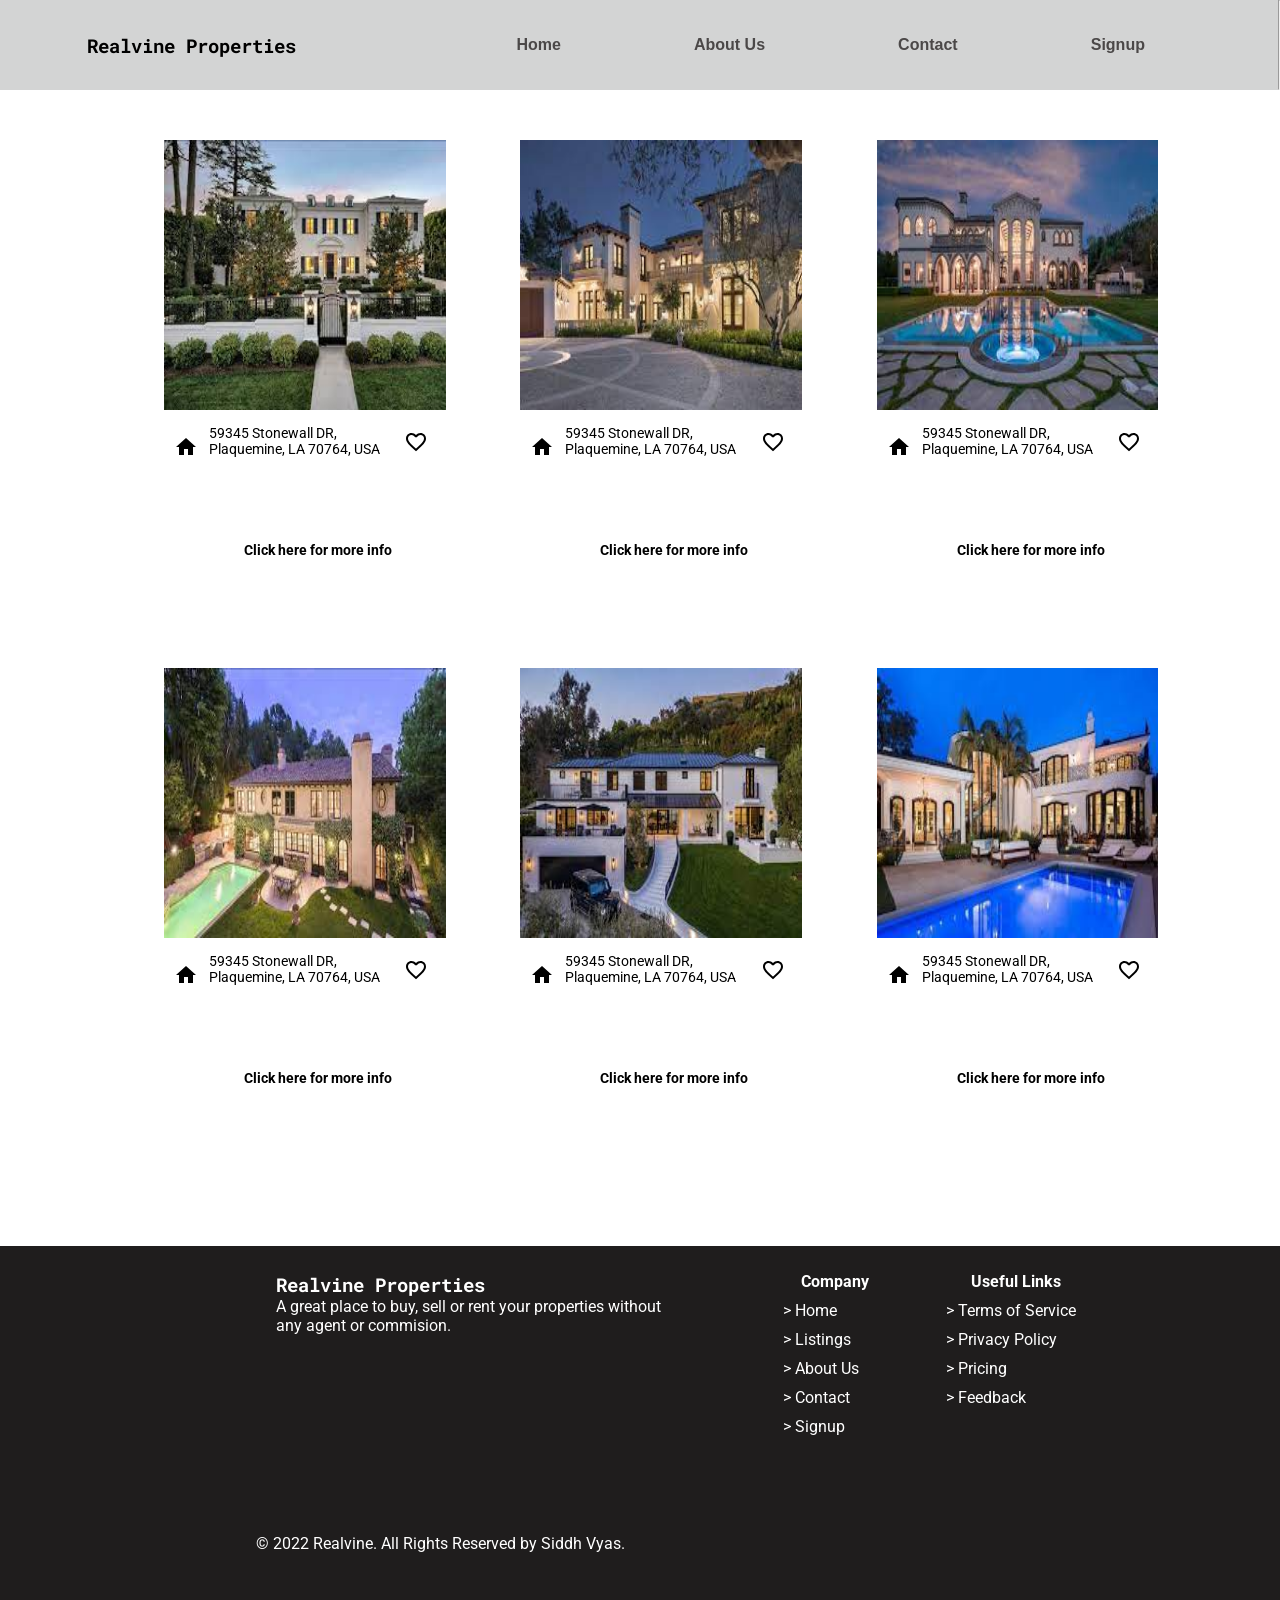
<file: index.html>
<!DOCTYPE html>
<html lang="en">

<head>
    <meta charset="UTF-8">
    <meta http-equiv="X-UA-Compatible" content="IE=edge">
    <meta name="viewport" content="width=device-width, initial-scale=1.0">

    <script src="js/index.js"></script>
    <link rel="stylesheet" href="css/headfoot_style.css">
    <link rel="stylesheet" href="css/index_style.css">
    <link rel="preconnect" href="https://fonts.googleapis.com">
    <link rel="preconnect" href="https://fonts.gstatic.com" crossorigin>
    <link href="https://fonts.googleapis.com/css2?family=Roboto&display=swap" rel="stylesheet">
    <link href="https://fonts.googleapis.com/css2?family=Roboto+Mono&display=swap" rel="stylesheet">

    <title>Realvine - Chose your dream place</title>
</head>

<body>
    <div id="load"></div>
    <div id="unload">
        <header>
            <div id="logo">
                <span style="font-family: 'Roboto Mono', monospace; font-weight:bold;">Realvine Properties</span>
            </div>
            <div id="pages">
                <a href="index.html">Home</a>
                <a href="aboutus.html">About Us</a>
                <a href="contacts.html">Contact</a>
                <a href="signup.html">Signup</a>
            </div>
            <hr>
        </header>
        <!-- <div id="gradient"></div> -->
        <main>
            <div id="listings">
                <div class="property">
                    <div class="photo"><img src="img\img1.jfif" alt="image1"></div>
                    <div class="block1">
                        <div class="address">
                            <img style="padding: 10px;" src="img\home_black_24dp.svg">
                            <div class="addBlock">
                                <div><p>59345 Stonewall DR, Plaquemine, LA 70764, USA</p></div>
                            </div>
                        </div>
                        <div class="like">
                            <div><img id="heart" src="img\favorite_border_black_24dp.svg" alt="favorite border"
                                    onclick="likeProperty(this)"></div>
                        </div>
                    </div>
                    <div class="click" onclick="showInfo(this)"><span>Click here for more info</span></div>
                    <div class="block2" onclick="hideInfo(this)">
                        <div class="sqft">
                            <img src="img\square_foot_black_18dp.svg">
                            <span>8000 sqft.</span>
                        </div>
                        <div class="beds">
                            <img src="img\bed_FILL1_wght200_GRAD0_opsz24.svg">
                            <span style="padding: 5px;">4 beds</span>
                        </div>
                        <div class="baths">
                            <img src="img\shower_FILL1_wght300_GRAD0_opsz40.svg">
                            <span style="padding-top: 10px;">5 baths</span>
                        </div>
                    </div>
                    <div class="block3" onclick="hideInfo(this)">
                        <div class="price">
                            <img height="30px" src="img\currency_rupee_FILL1_wght400_GRAD0_opsz24.svg">
                            <span>100 Cr.</span>
                        </div>
                        <div class="rating">
                            <img height="30px" src="img\star_FILL1_wght400_GRAD0_opsz24.svg">
                            <span>4.8/5.0</span>
                        </div>
                    </div>
                </div>
                <div class="property">
                    <div class="photo"><img src="img\img2.jfif" alt="image1"></div>
                    <div class="block1">
                        <div class="address">
                            <img style="padding: 10px;" src="img\home_black_24dp.svg">
                            <div class="addBlock">
                                <div><p>59345 Stonewall DR, Plaquemine, LA 70764, USA</p></div>
                            </div>
                        </div>
                        <div class="like">
                            <div><img id="heart" src="img\favorite_border_black_24dp.svg" alt="favorite border"
                                    onclick="likeProperty(this)"></div>
                        </div>
                    </div>
                    <div class="click" onclick="showInfo(this)"><span>Click here for more info</span></div>
                    <div class="block2" onclick="hideInfo(this)">
                        <div class="sqft">
                            <img src="img\square_foot_black_18dp.svg">
                            <span>8000 sqft.</span>
                        </div>
                        <div class="beds">
                            <img src="img\bed_FILL1_wght200_GRAD0_opsz24.svg">
                            <span style="padding: 5px;">4 beds</span>
                        </div>
                        <div class="baths">
                            <img src="img\shower_FILL1_wght300_GRAD0_opsz40.svg">
                            <span style="padding-top: 10px;">5 baths</span>
                        </div>
                    </div>
                    <div class="block3" onclick="hideInfo(this)">
                        <div class="price">
                            <img height="30px" src="img\currency_rupee_FILL1_wght400_GRAD0_opsz24.svg">
                            <span>100 Cr.</span>
                        </div>
                        <div class="rating">
                            <img height="30px" src="img\star_FILL1_wght400_GRAD0_opsz24.svg">
                            <span>4.8/5.0</span>
                        </div>
                    </div>
                </div>
                <div class="property">
                    <div class="photo"><img src="img\img3.jfif" alt="image1"></div>
                    <div class="block1">
                        <div class="address">
                            <img style="padding: 10px;" src="img\home_black_24dp.svg">
                            <div class="addBlock">
                                <div><p>59345 Stonewall DR, Plaquemine, LA 70764, USA</p></div>
                            </div>
                        </div>
                        <div class="like">
                            <div><img id="heart" src="img\favorite_border_black_24dp.svg" alt="favorite border"
                                    onclick="likeProperty(this)"></div>
                        </div>
                    </div>
                    <div class="click" onclick="showInfo(this)"><span>Click here for more info</span></div>
                    <div class="block2" onclick="hideInfo(this)">
                        <div class="sqft">
                            <img src="img\square_foot_black_18dp.svg">
                            <span>8000 sqft.</span>
                        </div>
                        <div class="beds">
                            <img src="img\bed_FILL1_wght200_GRAD0_opsz24.svg">
                            <span style="padding: 5px;">4 beds</span>
                        </div>
                        <div class="baths">
                            <img src="img\shower_FILL1_wght300_GRAD0_opsz40.svg">
                            <span style="padding-top: 10px;">5 baths</span>
                        </div>
                    </div>
                    <div class="block3" onclick="hideInfo(this)">
                        <div class="price">
                            <img height="30px" src="img\currency_rupee_FILL1_wght400_GRAD0_opsz24.svg">
                            <span>100 Cr.</span>
                        </div>
                        <div class="rating">
                            <img height="30px" src="img\star_FILL1_wght400_GRAD0_opsz24.svg">
                            <span>4.8/5.0</span>
                        </div>
                    </div>
                </div>
                <div class="property">
                    <div class="photo"><img src="img\img4.jfif" alt="image1"></div>
                    <div class="block1">
                        <div class="address">
                            <img style="padding: 10px;" src="img\home_black_24dp.svg">
                            <div class="addBlock">
                                <div><p>59345 Stonewall DR, Plaquemine, LA 70764, USA</p></div>
                            </div>
                        </div>
                        <div class="like">
                            <div><img id="heart" src="img\favorite_border_black_24dp.svg" alt="favorite border"
                                    onclick="likeProperty(this)"></div>
                        </div>
                    </div>
                    <div class="click" onclick="showInfo(this)"><span>Click here for more info</span></div>
                    <div class="block2" onclick="hideInfo(this)">
                        <div class="sqft">
                            <img src="img\square_foot_black_18dp.svg">
                            <span>8000 sqft.</span>
                        </div>
                        <div class="beds">
                            <img src="img\bed_FILL1_wght200_GRAD0_opsz24.svg">
                            <span style="padding: 5px;">4 beds</span>
                        </div>
                        <div class="baths">
                            <img src="img\shower_FILL1_wght300_GRAD0_opsz40.svg">
                            <span style="padding-top: 10px;">5 baths</span>
                        </div>
                    </div>
                    <div class="block3" onclick="hideInfo(this)">
                        <div class="price">
                            <img height="30px" src="img\currency_rupee_FILL1_wght400_GRAD0_opsz24.svg">
                            <span>100 Cr.</span>
                        </div>
                        <div class="rating">
                            <img height="30px" src="img\star_FILL1_wght400_GRAD0_opsz24.svg">
                            <span>4.8/5.0</span>
                        </div>
                    </div>
                </div>
                <div class="property">
                    <div class="photo"><img src="img\img5.jfif" alt="image1"></div>
                    <div class="block1">
                        <div class="address">
                            <img style="padding: 10px;" src="img\home_black_24dp.svg">
                            <div class="addBlock">
                                <div><p>59345 Stonewall DR, Plaquemine, LA 70764, USA</p></div>
                            </div>
                        </div>
                        <div class="like">
                            <div><img id="heart" src="img\favorite_border_black_24dp.svg" alt="favorite border"
                                    onclick="likeProperty(this)"></div>
                        </div>
                    </div>
                    <div class="click" onclick="showInfo(this)"><span>Click here for more info</span></div>
                    <div class="block2" onclick="hideInfo(this)">
                        <div class="sqft">
                            <img src="img\square_foot_black_18dp.svg">
                            <span>8000 sqft.</span>
                        </div>
                        <div class="beds">
                            <img src="img\bed_FILL1_wght200_GRAD0_opsz24.svg">
                            <span style="padding: 5px;">4 beds</span>
                        </div>
                        <div class="baths">
                            <img src="img\shower_FILL1_wght300_GRAD0_opsz40.svg">
                            <span style="padding-top: 10px;">5 baths</span>
                        </div>
                    </div>
                    <div class="block3" onclick="hideInfo(this)">
                        <div class="price">
                            <img height="30px" src="img\currency_rupee_FILL1_wght400_GRAD0_opsz24.svg">
                            <span>100 Cr.</span>
                        </div>
                        <div class="rating">
                            <img height="30px" src="img\star_FILL1_wght400_GRAD0_opsz24.svg">
                            <span>4.8/5.0</span>
                        </div>
                    </div>
                </div>
                <div class="property">
                    <div class="photo"><img src="img\img6.jfif" alt="image1"></div>
                    <div class="block1">
                        <div class="address">
                            <img style="padding: 10px;" src="img\home_black_24dp.svg">
                            <div class="addBlock">
                                <div><p>59345 Stonewall DR, Plaquemine, LA 70764, USA</p></div>
                            </div>
                        </div>
                        <div class="like">
                            <div><img id="heart" src="img\favorite_border_black_24dp.svg" alt="favorite border"
                                    onclick="likeProperty(this)"></div>
                        </div>
                    </div>
                    <div class="click" onclick="showInfo(this)"><span>Click here for more info</span></div>
                    <div class="block2" onclick="hideInfo(this)">
                        <div class="sqft">
                            <img src="img\square_foot_black_18dp.svg">
                            <span>8000 sqft.</span>
                        </div>
                        <div class="beds">
                            <img src="img\bed_FILL1_wght200_GRAD0_opsz24.svg">
                            <span style="padding: 5px;">4 beds</span>
                        </div>
                        <div class="baths">
                            <img src="img\shower_FILL1_wght300_GRAD0_opsz40.svg">
                            <span style="padding-top: 10px;">5 baths</span>
                        </div>
                    </div>
                    <div class="block3" onclick="hideInfo(this)">
                        <div class="price">
                            <img height="30px" src="img\currency_rupee_FILL1_wght400_GRAD0_opsz24.svg">
                            <span>100 Cr.</span>
                        </div>
                        <div class="rating">
                            <img height="30px" src="img\star_FILL1_wght400_GRAD0_opsz24.svg">
                            <span>4.8/5.0</span>
                        </div>
                    </div>
                </div>
            </div>
        </main>
        <footer>
            <div id="moto">
                <h3 id="foot-name" style="font-family: 'Roboto Mono', monospace; font-weight:bold;">Realvine Properties
                </h3>
                <p>A great place to buy, sell or rent your properties without any agent or commision.</p>
            </div>
            <div id="company-about">
                <h4>Company</h4>
                <ul>
                    <li><a href="index.html">Home</a></li>
                    <li><a href="#listings">Listings</a></li>
                    <li><a href="aboutus.html">About Us</a></li>
                    <li><a href="contacts.html">Contact</a></li>
                    <li><a href="signup.html">Signup</a></li>
                </ul>
            </div>
            <div id="links">
                <h4>Useful Links</h4>
                <ul>
                    <li>Terms of Service</li>
                    <li>Privacy Policy</li>
                    <li>Pricing</li>
                    <li>Feedback</li>
                </ul>
            </div>
            <div id="rights">
                <span>&copy; 2022 Realvine. All Rights Reserved by Siddh Vyas.</span>
            </div>
        </footer>
    </div>
</body>

</html>
</file>
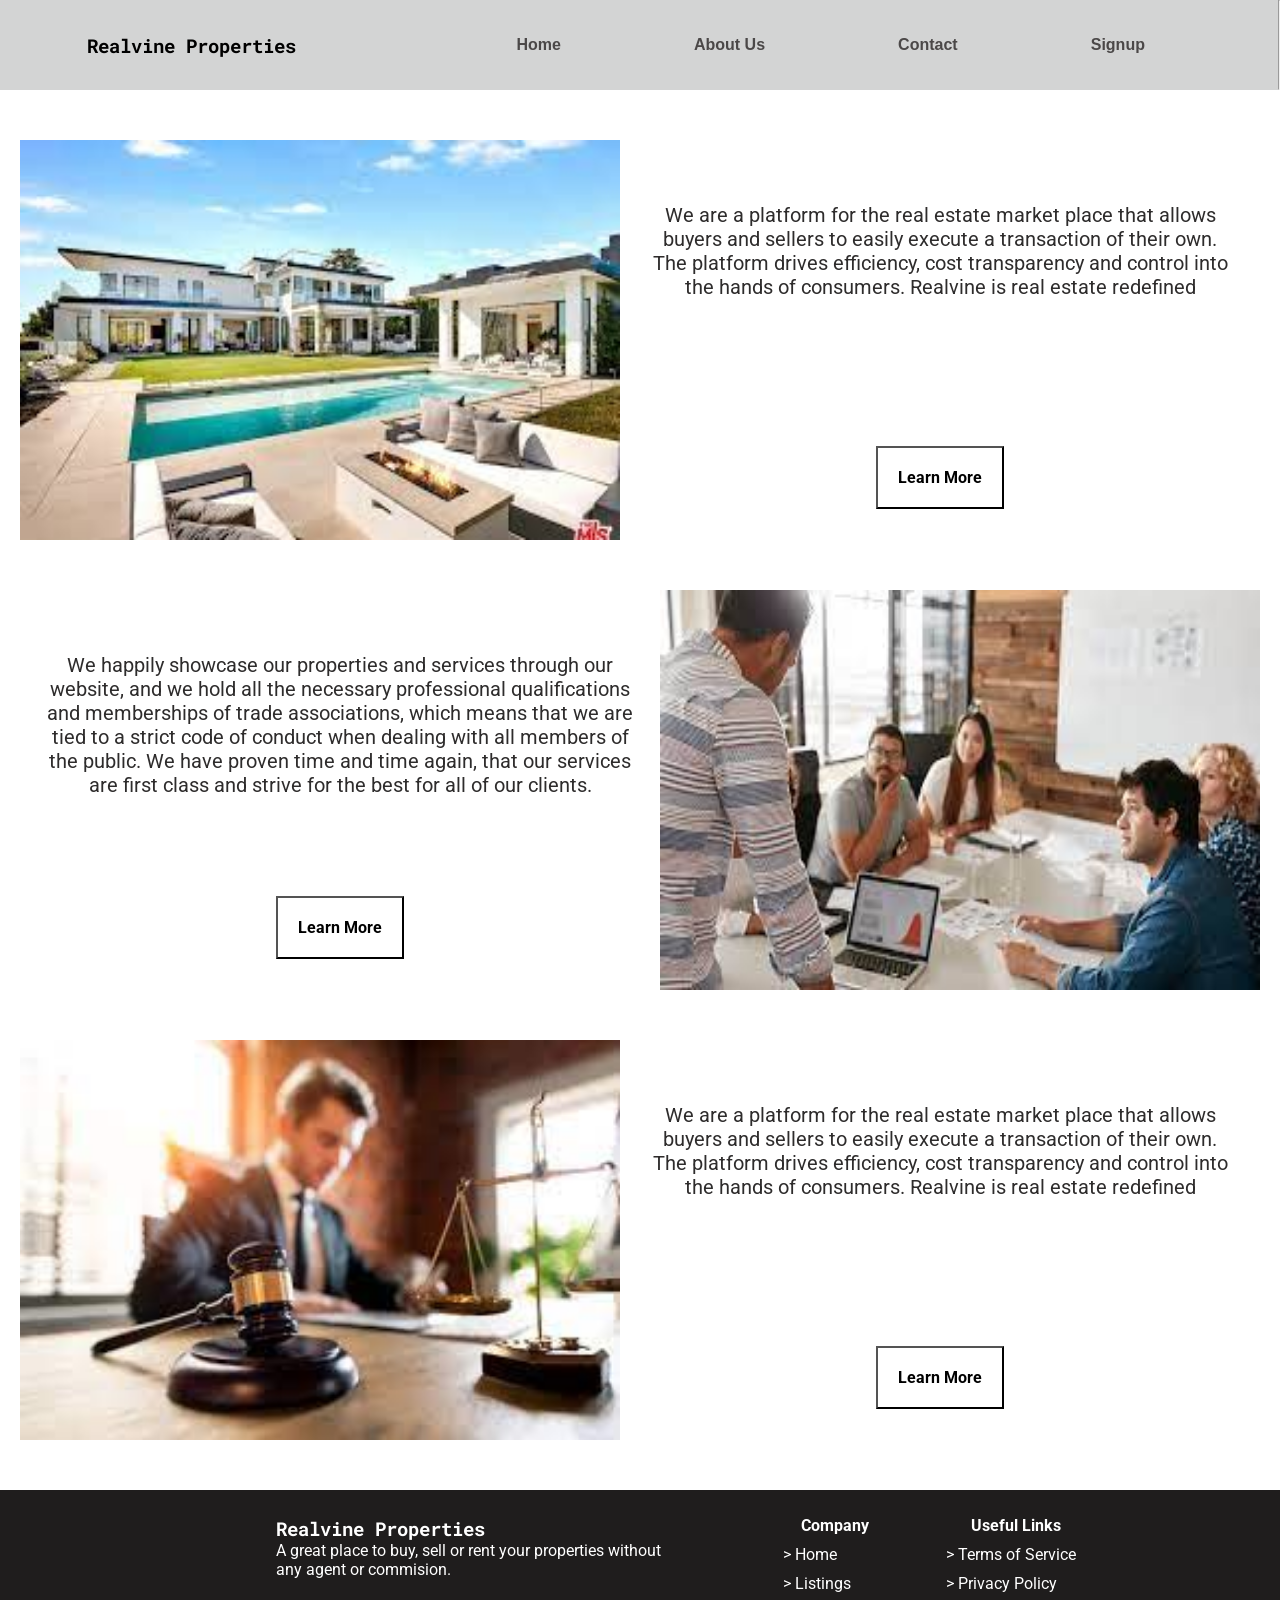
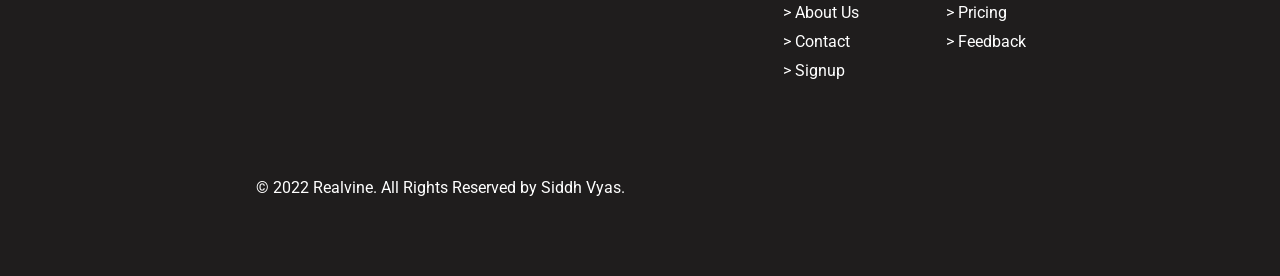
<file: aboutus.html>
<!DOCTYPE html>
<html lang="en">

<head>
    <meta charset="UTF-8">
    <meta http-equiv="X-UA-Compatible" content="IE=edge">
    <meta name="viewport" content="width=device-width, initial-scale=1.0">

    <script src="js/index.js"></script>
    <link rel="stylesheet" href="css/headfoot_style.css">
    <link rel="stylesheet" href="css/index_style.css">
    <link rel="stylesheet" href="css/about_style.css">
    <link rel="preconnect" href="https://fonts.googleapis.com">
    <link rel="preconnect" href="https://fonts.gstatic.com" crossorigin>
    <link href="https://fonts.googleapis.com/css2?family=Roboto&display=swap" rel="stylesheet">
    <link href="https://fonts.googleapis.com/css2?family=Roboto+Mono&display=swap" rel="stylesheet">

    <title>Realvine - Chose your dream place</title>
</head>

<body>
    <div id="load"></div>
    <div id="unload">
        <header>
            <div id="logo">
                <span style="font-family: 'Roboto Mono', monospace; font-weight:bold;">Realvine Properties</span>
            </div>
            <div id="pages">
                <a href="index.html">Home</a>
                <a href="aboutus.html">About Us</a>
                <a href="contacts.html">Contact</a>
                <a href="signup.html">Signup</a>
            </div>
            <hr>
        </header>
        <main>
            <div id="block">
                <img height="400vh" width="600vw" src="img/about_img.jpg">
                <div style="display: flex; flex-direction: column;">
                    <p>
                        We are a platform for the real estate market place that allows buyers and sellers to easily
                        execute a transaction of their own. The platform drives efficiency, cost transparency and
                        control into the hands of consumers. Realvine is real estate redefined
                    </p>
                    <button>Learn More</button>
                </div>
            </div>
            <div id="block1">
                <div style="display: flex; flex-direction: column;">
                    <p>
                        We happily showcase our properties and services through our website, and we hold all the
                        necessary professional qualifications and memberships of trade associations, which means
                        that we are tied to a strict code of conduct when dealing with all members of the public.
                        We have proven time and time again, that our services are first class and strive for the
                        best for all of our clients.
                    </p>
                    <button>Learn More</button>
                </div>
                <img height="400vh" width="600vw" src="img/agency.jpg">
            </div>
            <div id="block2">
                <img height="400vh" width="600vw" src="img/lawyer.jpg">
                <div style="display: flex; flex-direction: column;">
                    <p>
                        We are a platform for the real estate market place that allows buyers and sellers to easily
                        execute a transaction of their own. The platform drives efficiency, cost transparency and
                        control into the hands of consumers. Realvine is real estate redefined
                    </p>
                    <button>Learn More</button>
                </div>
            </div>
        </main>
        <footer>
            <div id="moto">
                <h3 id="foot-name" style="font-family: 'Roboto Mono', monospace; font-weight:bold;">Realvine Properties
                </h3>
                <p>A great place to buy, sell or rent your properties without any agent or commision.</p>
            </div>
            <div id="company-about">
                <h4>Company</h4>
                <ul>
                    <li><a href="index.html">Home</a></li>
                    <li><a href="index.html#listings">Listings</a></li>
                    <li><a href="aboutus.html">About Us</a></li>
                    <li><a href="contacts.html">Contact</a></li>
                    <li><a href="signup.html">Signup</a></li>
                </ul>
            </div>
            <div id="links">
                <h4>Useful Links</h4>
                <ul>
                    <li>Terms of Service</li>
                    <li>Privacy Policy</li>
                    <li>Pricing</li>
                    <li>Feedback</li>
                </ul>
            </div>
            <div id="rights">
                <span>&copy; 2022 Realvine. All Rights Reserved by Siddh Vyas.</span>
            </div>
        </footer>
    </div>
</body>

</html>
</file>
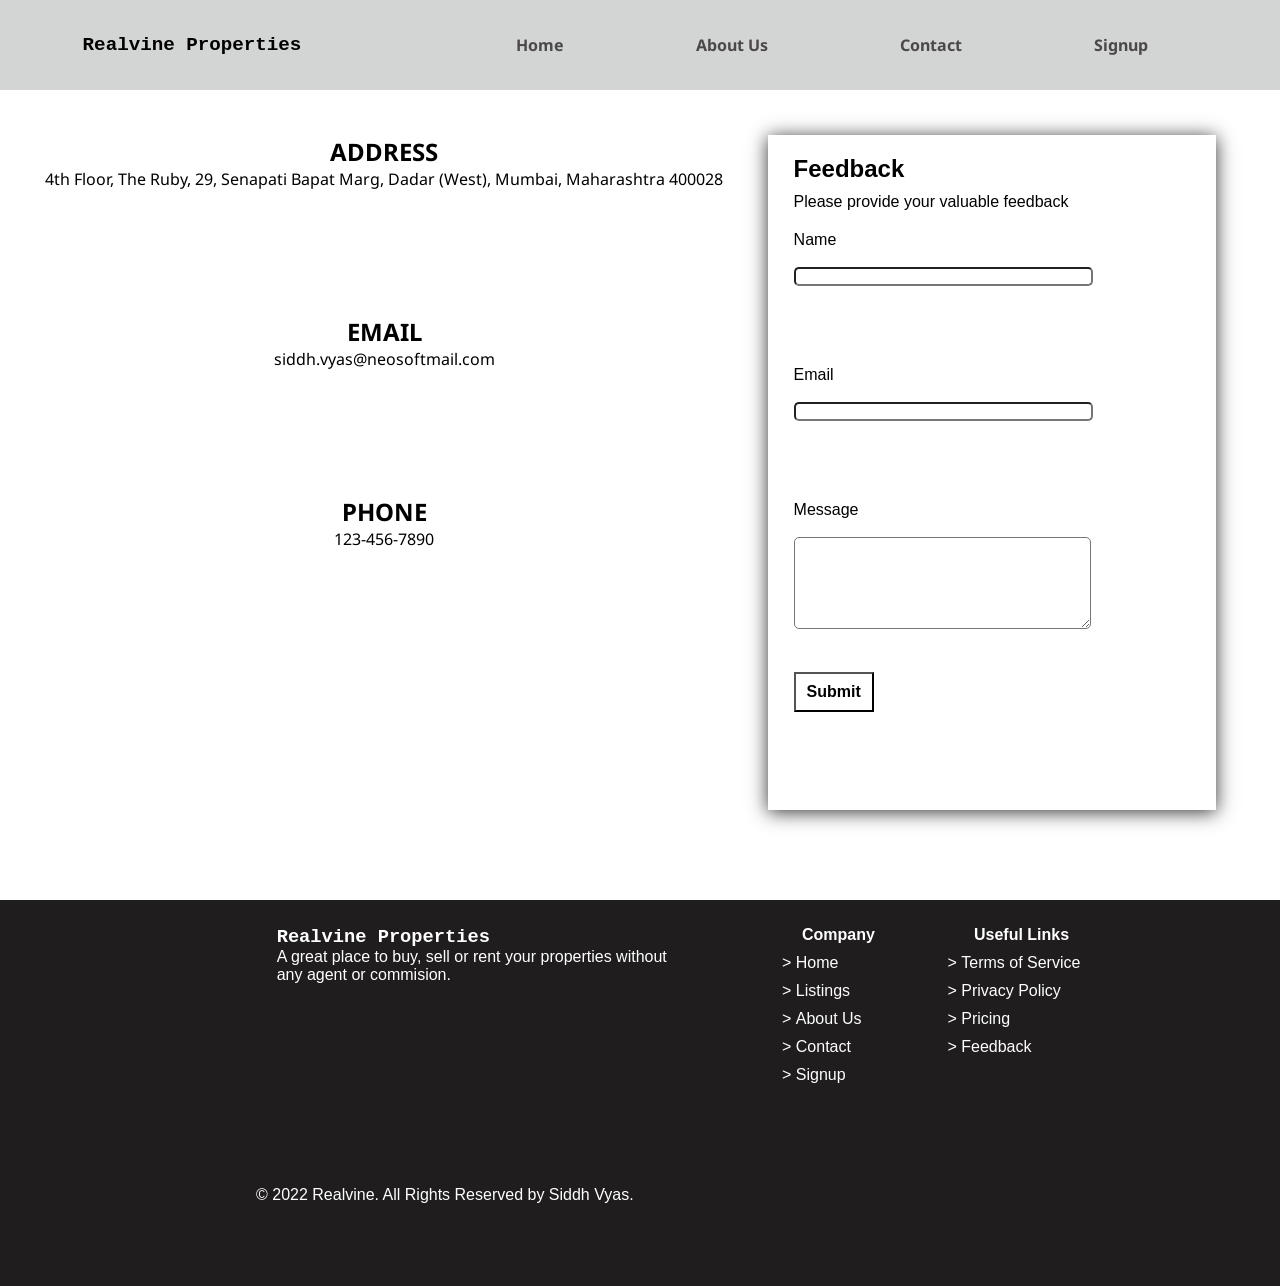
<file: contacts.html>
<!DOCTYPE html>
<html lang="en">

<head>
    <meta charset="UTF-8">
    <meta http-equiv="X-UA-Compatible" content="IE=edge">
    <meta name="viewport" content="width=device-width, initial-scale=1.0">

    <script src="https://ajax.googleapis.com/ajax/libs/jquery/3.6.0/jquery.min.js"></script>
    <script src="js/index.js"></script>
    <link rel="stylesheet" href="css/index_style.css">
    <link rel="stylesheet" href="css/headfoot_style.css">
    <link rel="stylesheet" href="css/contact_style.css">
    <link rel="preconnect" href="https://fonts.googleapis.com">
    <link rel="preconnect" href="https://fonts.gstatic.com" crossorigin>
    <link href="https://fonts.googleapis.com/css2?family=Noto+Sans:wght@200;400&display=swap" rel="stylesheet">

    <title>Contact Us</title>
</head>

<body>
    <div id="load"></div>
    <div id="unload">
        <header>
            <div id="logo">
                <span style="font-family: 'Roboto Mono', monospace; font-weight:bold;">Realvine Properties</span>
            </div>
            <div id="pages">
                <a href="index.html">Home</a>
                <a href="aboutus.html">About Us</a>
                <a href="contacts.html">Contact</a>
                <a href="signup.html">Signup</a>
            </div>
        </header>
        <section>
            <div class="main-container">
                <div class="left-block ">
                    <div class="contact-info">
                        <h2>ADDRESS</h2>
                        <p>4th Floor, The Ruby, 29, Senapati Bapat Marg, Dadar (West), Mumbai, Maharashtra 400028</p>
                    </div>
                    <div class="contact-info">
                        <h2>EMAIL</h2>
                        <p>siddh.vyas@neosoftmail.com</p>
                    </div>
                    <div class="contact-info">
                        <h2>PHONE</h2>
                        <p>123-456-7890</p>
                    </div>
                </div>
                <div class="right-block">
                    <form action="#">
                        <div class="form-block">
                            <div class="formHead">
                                <h2>Feedback</h2>
                                <p>Please provide your valuable feedback</p>
                            </div>
                            <div class="details">
                                <label for="name">Name</label><br><br>
                                <input type="text" id="name" name="name">
                                <span id="errNode1" class="errNode"></span>
                            </div>
                            <div class="details">
                                <label for="email">Email</label><br><br>
                                <input type="email" id="email" name="email">
                                <span id="errNode2" class="errNode"></span>
                            </div>
                            <div class="details">
                                <label for="message">Message</label><br>
                                <br><textarea name="message"></textarea>
                            </div>
                            <div>
                                <br><br><input type="submit">
                            </div>
                        </div>
                    </form>
                </div>
            </div>
        </section>
        <footer>
            <div id="moto">
                <h3 id="foot-name" style="font-family: 'Roboto Mono', monospace; font-weight:bold;">Realvine Properties
                </h3>
                <p>A great place to buy, sell or rent your properties without any agent or commision.</p>
            </div>
            <div id="company-about">
                <h4>Company</h4>
                <ul>
                    <li><a href="index.html">Home</a></li>
                    <li><a href="index.html#listings">Listings</a></li>
                    <li><a href="aboutus.html">About Us</a></li>
                    <li><a href="contacts.html">Contact</a></li>
                    <li><a href="signup.html">Signup</a></li>
                </ul>
            </div>
            <div id="links">
                <h4>Useful Links</h4>
                <ul>
                    <li>Terms of Service</li>
                    <li>Privacy Policy</li>
                    <li>Pricing</li>
                    <li>Feedback</li>
                </ul>
            </div>
            <div id="rights">
                <span>&copy; 2022 Realvine. All Rights Reserved by Siddh Vyas.</span>
            </div>
        </footer>
    </div>
    <script src="js/feedback.js"></script>
</body>

</html>
</file>
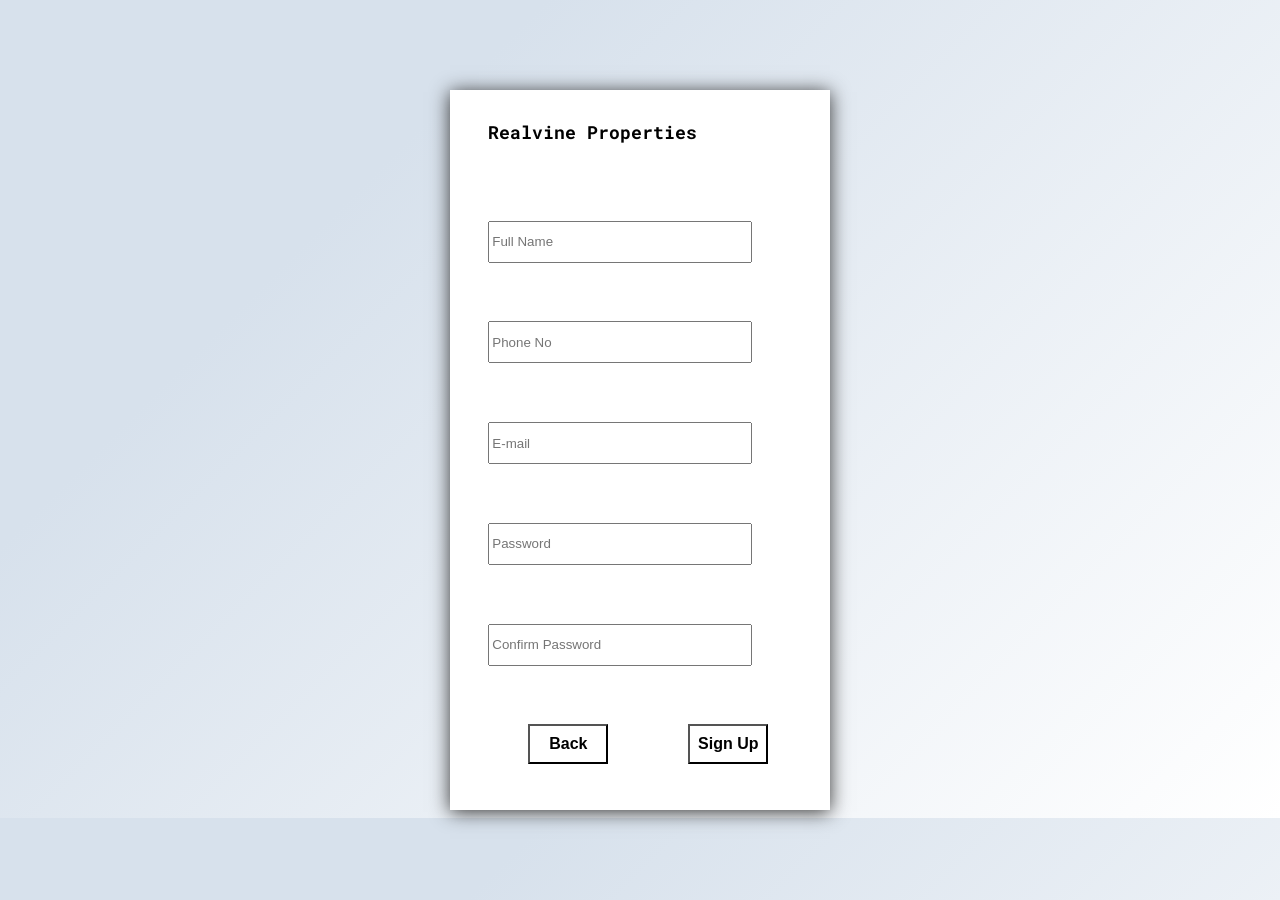
<file: signup.html>
<!DOCTYPE html>
<html lang="en">

<head>
    <meta charset="UTF-8">
    <meta http-equiv="X-UA-Compatible" content="IE=edge">
    <meta name="viewport" content="width=device-width, initial-scale=S">

    <script src="js/index.js"></script>
    <link rel="stylesheet" href="css/index_style.css">
    <link rel="stylesheet" href="css/signup_style.css">
    <link rel="preconnect" href="https://fonts.googleapis.com">
    <link rel="preconnect" href="https://fonts.gstatic.com" crossorigin>
    <link href="https://fonts.googleapis.com/css2?family=Roboto&display=swap" rel="stylesheet">
    <link href="https://fonts.googleapis.com/css2?family=Roboto+Mono&display=swap" rel="stylesheet">

    <title>Welcome to Realvine</title>
</head>

<body>
    <div id="load"></div>
    <div id="unload">
        <form action="index.html" onsubmit="return validate()">
            <div id="main">
                <div>
                    <span>Realvine Properties</span>
                </div>
                <div>
                    <input type="text" name="fullName" id="fullName" placeholder="Full Name" onblur="validateName()">
                    <span id="errNode1" class="errNode"></span>
                </div>
                <div>
                    <input type="tel" name="contact" id="contact" placeholder="Phone No" onblur="validateContact()">
                    <span id="errNode2" class="errNode"></span>
                </div>
                <div>
                    <input type="email" name="email" id="email" placeholder="E-mail" onblur="validateEmail()">
                    <span id="errNode3" class="errNode"></span>
                </div>
                <div>
                    <input type="password" name="password" id="password" placeholder="Password" onblur="validatePwd()">
                </div>
                <div id="errNode4" class="errNode" style="display: none;">
                    <span></span>
                </div>
                <div>
                    <input type="password" name="confirmPassword" id="confirmPassword" placeholder="Confirm Password"
                        onblur="validateConPwd()">
                    <span id="errNode5" class="errNode"></span>
                </div>
                <div>
                    <div><a href="index.html"><input type="button" value="Back"></a></div>
                    <div><input type="submit" value="Sign Up"></div>
                </div>
            </div>
        </form>
    </div>
    <script src="js/validation.js"></script>
</body>

</html>
</file>
<file: css/headfoot_style.css>
*{
    font-family: 'Roboto', sans-serif;
    margin: 0;
    padding: 0;
}

header{
    height: 10vh;
    width: 100%;
    display: flex;
    flex-direction: row;
    justify-content: left;
    background-color: rgb(211, 212, 212);
    /* border: 1px solid black; */
}
/* #gradient{
    height: 1vh;
    background-image: linear-gradient(rgb(240, 241, 243),white);
} */
#logo{
    position: relative;
    width: 30%;
    display: flex;
    justify-content: center;
    align-items: center;
    /* border: 1px solid blue; */
}
#logo>span{font-size: larger;}
#pages{
    width: 70%;
    display: flex;
    justify-content: space-evenly;
    align-items: center;
    /* border: 1px solid red; */
}
#pages a{
    text-decoration: none;
    font-family: 'Noto Sans', sans-serif;
    font-weight: bold;
    color: rgb(75, 72, 72);
}

#moto { grid-area: moto; margin-right: 10%;}
#company-about { grid-area: company-about;margin-left: 10%;}
#links{ grid-area: links; }
#rights { grid-area: rights; }

footer{
    height: 40vh;
    display: grid;
    position: relative;
    padding-top: 2%;
    grid-template-areas: 
        'moto moto company-about links links'
        'rights rights rights rights rights';
    gap: 10px;
    background-color: rgb(31, 29, 29);
    color: white;
}
footer a{
    text-decoration: none;
    color: white;
}
#rights{
    color: white; margin-left: 20%; 
}
#foot-name, #moto>p{
    color: white; margin-left: 40%;
}
footer h4{ padding-left: 4%;}
ul li::marker{ content: '> ';}
ul li{ margin: 10px 0px; }
</file>
<file: css/index_style.css>
#load{
    width:100%;
    height:100%;
    position:fixed;
    z-index:9999;
    background:url("../img/loading.gif") no-repeat center center rgba(0,0,0,0.25);
    /* "https://www.creditmutuel.fr/cmne/fr/banques/webservices/nswr/images/loading.gif" */
}

#listings{
    position: relative;
    height: fit-content;
    margin: 50px 100px;
    display: grid;
    grid-template-columns: 33% 33% 33%;
}

.photo{grid-area: "photo"; height: 30vh; width: 20vw;}
.photo img{ height: 30vh; width: 22vw; }

.address{
    grid-area: "address"; 
    display: grid;
    grid-template-columns: 20% 80%;
    padding-top: 15px;
}
.like{grid-area: "like";}
.sqft{grid-area: "sqft"; display: flex; border: 1px solid black;}
.beds{grid-area: "beds"; display: flex; border: 1px solid black;}
.baths{grid-area: "baths"; display: flex; border: 1px solid black;}
.price{grid-area: "price"; display: flex; border: 1px solid black;}
.rating{grid-area: "rating"; display: flex; border: 1px solid black;}

.block1{
    display: grid; 
    height: 13vh; 
    width: 22vw;
    grid-template-columns: 80% 20%;
}
.block2{
    display: none; 
    height: 7vh; 
    width: 22vw;
    /* border: 1px solid black; */
    grid-template-columns: 33.33% 33.33% 33.35%;
}
.block3{
    display: none; 
    height: 7vh; 
    width: 22vw;
    /* border: 1px solid black; */
    grid-template-columns: 50% 50%;
}
.block3 span{
    font-size:medium; padding-top: 10px; padding-left:30px;
}

.property{
    height: fit-content;
    width: fit-content;
    font-size: 14px;
    margin-left: 5vw;
    margin-bottom: 10vh;
    display: grid;
    grid-template-areas: 
    'photo'
    'block1'
    'block2'
    'block3';
}

.property:hover{
    box-shadow: 0 2px 18px rgba(51, 51, 51, 1);
    transition: .3s;
}

.like>div{
    padding-left: 15px;
    padding-top: 20px;
}

.click{
    margin-top: 15px;
    margin-left: 40px;
    padding-left: 40px;
    padding-bottom: 20px;
}
.click>span{
    font-weight: bold;
}
</file>
<file: css/about_style.css>
main>div p{
    height: 20vh;
    margin: 7vh 2vw;
    font-size: 20px;
    color: rgb(46, 44, 44);
    text-align: center;
}

main>div>h2{
    margin: 10vh 10vw;
    text-align: center;
}

#block, #block1, #block2{
    display: flex;
    margin: 50px 20px;
}

button{
    align-self: center;
    height: 7vh;
    width: 10vw;
    background-color: white;
    font-weight: bold;
    font-size: medium;
}
button:hover{
    background-color: black;
    color: white;
}
</file>
<file: css/contact_style.css>
*{
    font-family: 'Roboto', sans-serif;
}

.main-container{
    margin-top: 5vh;
    margin-bottom: 10vh;
    height: 75vh;
    width: 100%;
    display: grid;
    grid-template-columns: 60% 35%;
}

.formHead{
    padding: 20px 0px;
}
.formHead p{
    padding-top: 10px;
}

.left-block{
    display: grid;
    height: fit-content;
    grid-template-rows: auto auto auto;
}

.left-block h2, .left-block p{
    font-family: 'Noto Sans', sans-serif;
}

.contact-info{
    height: 20vh;
    width: 100%;
    text-align: center;
}

.right-block{
    padding-left: 2vw;
    padding-bottom: 2vw;
    box-shadow: 0 2px 18px rgba(51, 51, 51, 1);
}

.form-block{
    display: grid;
    grid-template-rows: auto auto auto auto;
}

.details{
    height: 15vh;
    width: 100%;
}

.details>label {
    font-weight: lighter;
}

input[type=text], input[type=email]{
    width: 70%;
    align-items: center;
    border-radius: 5px;
}

.errNode{
    height: 1vh;
    width: 15vw;
    margin-top: 1px;
    display: block;
    color: red;
}

textarea{
    width: 70%;
    height: 10vh;
    border-radius: 5px;
}

input[type=submit]{
    height: 40px;
    width: 80px;
    background-color: white;
    font-weight: bold;
    font-size: medium;
}

input[type=submit]:hover{
    background-color: black;
    color: white;
}
</file>
<file: css/signup_style.css>
body{
    background-color: #ffffff;
    background-image: linear-gradient(315deg, #ffffff 0%, #d7e1ec 74%);
}

#main{
    height: 80vh;
    width: 30%;
    margin: auto;
    margin-top: 10vh;
    display: flex;
    flex-direction: column;
    grid-template-rows: auto;
    box-shadow: 0 2px 18px rgba(51, 51, 51, 1);
    background-color: white;
}
#main>div:first-child>span{
    font-family: 'Roboto Mono', monospace; 
    font-size: large;
    font-weight:bold;
}

#main>div:first-child{
    padding-top: 30px;
    padding-bottom: 0%;
}

#main>div:last-child{
    display: flex;
    flex-direction: row;
    /* padding-left: 12vw; */
}

#main>div{
    /* border: 2px solid red; */
    height: 20%;
}

#main>div{
    padding-top: 4%;
    padding-left: 10%;
}

input:not([type='submit']):not([type='button']){
    height: 4vh;
    width: 20vw;
}

input[type=submit], input[type='button']{
    height: 40px;
    width: 80px;
    background-color: white;
    font-weight: bold;
    font-size: medium;
    margin: 0px 40px;
}

input[type=submit]:hover, input[type='button']:hover{
    background-color: black;
    color: white;
}
.errNode{
    height: 1vh;
    width: 15vw;
    margin-top: 1px;
    display: block;
    color: red;
}

/* .details{
    height: 15vh;
    width: 100%;
    display: flex;
    flex-direction: column;
}

.details>label {
    font-weight: lighter;
}

input[type=text], input[type=email]{
    width: 50%;
    padding-left: 100px;
    align-items: center;
    border-radius: 5px;
} */
</file>
